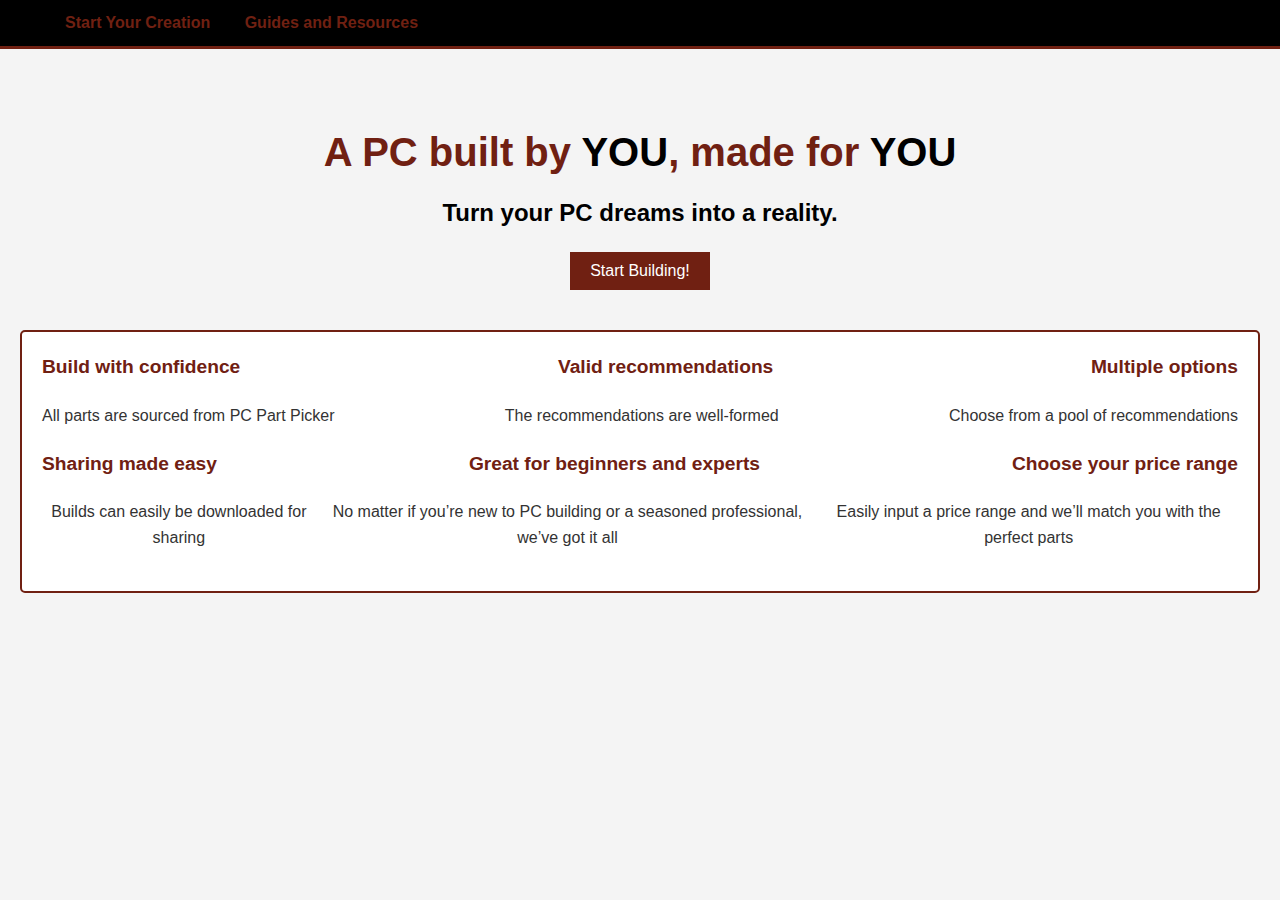
<file: templates/index.html>
<!DOCTYPE html>
<html lang="en">
<head>
    <meta charset="UTF-8">
    <meta name="keywords" content="autopc">
    <meta name="description" content="AutoPC, made for QHacks 2022.">
    <meta name="author" content="David C, Amy C, Mercy D, Jagrit R">
    <meta name="viewport" content="width=device-width, initial-scale=1.0">
    <title>PC4U</title>
    <style>
        /* Basic Reset */
        * {
            margin: 0;
            padding: 0;
            box-sizing: border-box;
        }

        body {
            font-family: 'Exo', sans-serif;
            background-color: #f4f4f4;
            color: #333;
            line-height: 1.6;
        }

        /* Navbar Styles */
        .navbar {
            background-color: #000000;
            padding: 10px 20px;
            border-bottom: 3px solid #702012;
            position: fixed;
            width: 100%;
            top: 0;
            z-index: 1000;
        }

        .navbar a {
            color: #702012;
            text-decoration: none;
            font-weight: bold;
            margin: 0 15px;
        }

        .navbar a:hover {
            color: #fff;
        }

        .navbar img {
            width: 50px;
            height: auto;
        }

        /* Main Content Styles */
        .container {
            margin-top: 100px;
            padding: 20px;
            text-align: center;
        }

        .home-text {
            margin-bottom: 40px;
        }

        .home-text h1 {
            font-size: 2.5rem;
            color: #702012;
        }

        .home-text h2 {
            font-size: 1.5rem;
            color: #000000;
            margin-top: 10px;
        }

        .home-text button {
            background-color: #702012;
            color: #fff;
            border: none;
            padding: 10px 20px;
            font-size: 1rem;
            cursor: pointer;
            margin-top: 20px;
        }

        .home-text button:hover {
            background-color: #000000;
        }

        /* Features Section */
        .home-sum {
            background-color: #fff;
            padding: 20px;
            border: 2px solid #702012;
            border-radius: 5px;
            margin-top: 40px;
        }

        .home-sum .row {
            display: flex;
            justify-content: space-between;
            margin-bottom: 20px;
        }

        .home-sum .title-column {
            font-size: 1.2rem;
            font-weight: bold;
            color: #702012;
        }

        .home-sum .flvtext-column {
            font-size: 1rem;
            color: #333;
        }
    </style>
</head>
<body>
    <!-- Navbar -->
    <nav class="navbar">
        <div>
            <a href="index.html">
                
            </a>
            <a >Start Your Creation</a>
            <a href="https://pc-builder.net/knowledge-base/">Guides and Resources</a>
        </div>
    </nav>

    <!-- Main Content -->
    <div class="container">
        <div class="home-text">
            <h1>A PC built by <span style="color:#000000">YOU</span>, made for <span style="color:#000000">YOU</span></h1>
            <h2>Turn your PC dreams into a reality.</h2>
            
                <button>Start Building!</button>
            </a>
        </div>

        <!-- Features Section -->
        <div class="home-sum">
            <div class="row">
                <div class="title-column">Build with confidence</div>
                <div class="title-column">Valid recommendations</div>
                <div class="title-column">Multiple options</div>
            </div>
            <div class="row">
                <div class="flvtext-column">All parts are sourced from PC Part Picker</div>
                <div class="flvtext-column">The recommendations are well-formed</div>
                <div class="flvtext-column">Choose from a pool of recommendations</div>
            </div>
            <div class="row">
                <div class="title-column">Sharing made easy</div>
                <div class="title-column">Great for beginners and experts</div>
                <div class="title-column">Choose your price range</div>
            </div>
            <div class="row">
                <div class="flvtext-column">Builds can easily be downloaded for sharing</div>
                <div class="flvtext-column">No matter if you’re new to PC building or a seasoned professional, we’ve got it all</div>
                <div class="flvtext-column">Easily input a price range and we’ll match you with the perfect parts</div>
            </div>
        </div>
    </div>
</body>
</html>
</file>
